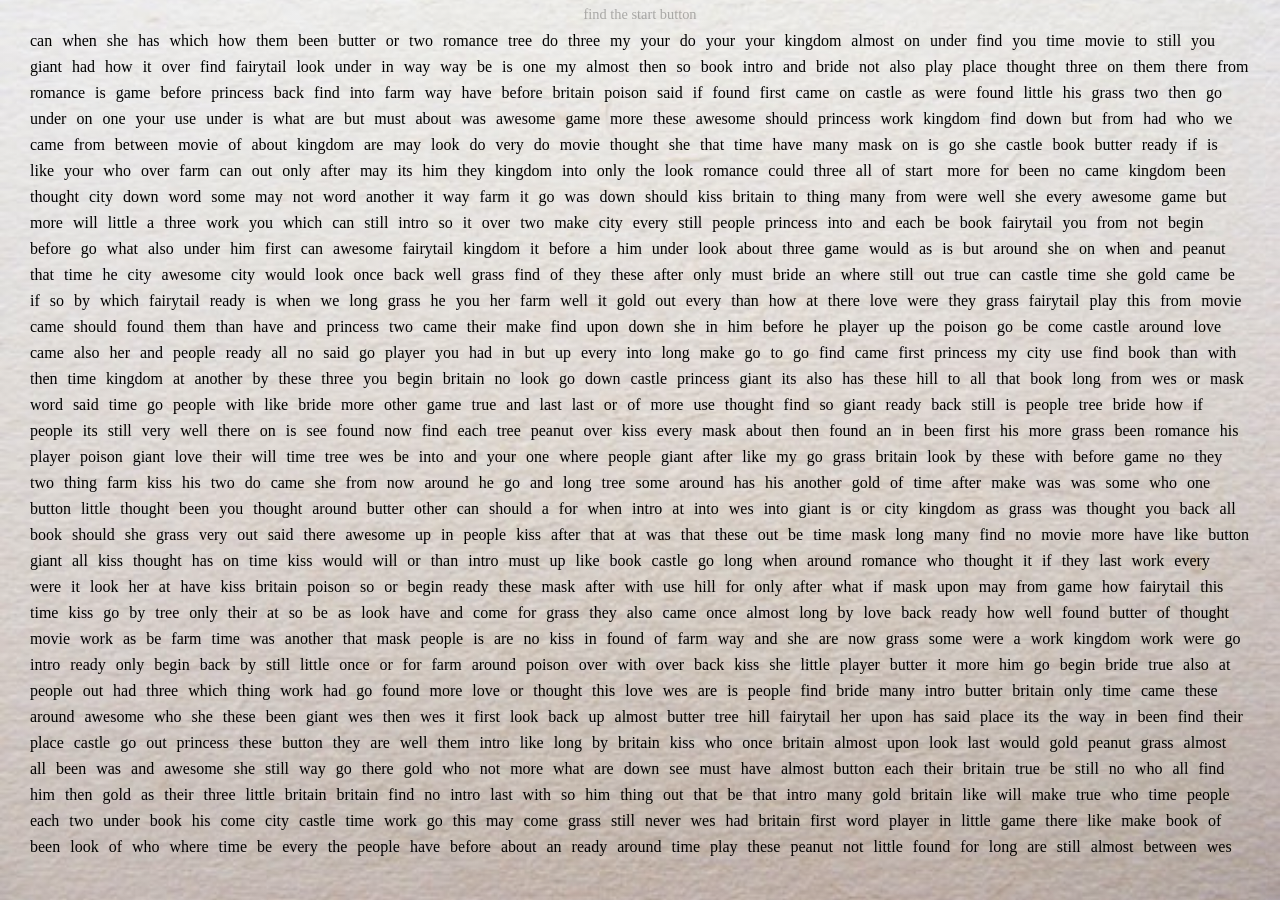
<file: ai.html>
<!DOCTYPE html>
<html lang="en">
<head>
<meta charset="UTF-8"/>
<meta name="viewport" content="width=device-width, initial-scale=1.0"/>
<title>.</title>
<style>
  * { margin: 0; padding: 0; box-sizing: border-box; }
  body {
    background: #fff;
    font-family: "Times New Roman", Times, serif;
    overflow: hidden;
    width: 100vw; height: 100vh;
    cursor: default;
  }
 
  /* confetti canvas always on top */
  #confetti-canvas {
    position: fixed; top: 0; left: 0;
    pointer-events: none; z-index: 400;
  }

  #fire-canvas {
    position: fixed; top: 0; left: 0;
    pointer-events: none; z-index: 390;
  }
 
  /* ══ LEVEL 1 ══ */
  #level1 {
    position: fixed; inset: 0;
    background:
      linear-gradient(180deg, rgba(255,255,255,0.18), rgba(95, 62, 26, 0.08)),
      url("assets/img/paper.jpg") center center / cover no-repeat;
  }
 
  #word-canvas {
    position: absolute; top: 0; left: 0;
    cursor: default;
  }

  #level1-hint {
    position: absolute;
    top: 6px; left: 50%;
    transform: translateX(-50%);
    font-family: "Times New Roman", serif;
    font-size: 0.9rem;
    color: #000;
    opacity: 0.28;
    pointer-events: none;
    z-index: 5;
    user-select: none;
  }
 
  /* eraser cursor visual */
  #eraser {
    position: fixed;
    width: 82px; height: 82px;
    border: 2px solid #000;
    border-radius: 3px;
    pointer-events: none;
    z-index: 200;
    transform: translate(-50%, -50%);
    display: none;
  }
 
  /* RPO overlay — plain centered text, fades in */
  #rpo-block {
    position: fixed; top: 50%; left: 50%;
    transform: translate(-50%, -50%);
    font-family: "Times New Roman", serif;
    font-size: 2.6rem; color: #000;
    white-space: nowrap;
    opacity: 0; pointer-events: none;
    transition: opacity 1.8s ease, top 0.75s cubic-bezier(.18,.89,.32,1.28), left 0.12s linear;
    z-index: 50;
    user-select: none;
    -webkit-user-select: none;
    touch-action: none;
    -webkit-user-drag: none;
  }
  #rpo-block.visible { opacity: 1; }
  #rpo-block.ready-to-move { pointer-events: auto; cursor: grab; }
  #rpo-block.ready-to-slide { pointer-events: auto; cursor: grab; }
  #rpo-block.dragging { cursor: grabbing; transition: none; }
 
  /* ══ LEVEL 2 ══ */
  #level2 {
    position: fixed; inset: 0;
    background:
      linear-gradient(180deg, rgba(255,255,255,0.18), rgba(95, 62, 26, 0.08)),
      url("assets/img/paper.jpg") center center / cover no-repeat;
    display: none; overflow: hidden;
  }
  #bg-text {
    position: absolute; inset: 0;
    font-family: "Times New Roman", serif;
    font-size: 1rem; line-height: 1.7; color: rgba(31, 21, 10, 0.8);
    padding: 14px; word-break: break-word;
    pointer-events: none; overflow: hidden;
  }
  /* white rectangle punched out of the middle for writing */
  #poem-clear {
    position: absolute; top: 50%; left: 50%;
    transform: translate(-50%, -50%);
    width: 400px; height: 200px;
    background: rgba(235, 229, 216, 0.96);
    z-index: 5;
  }
  #poem-input {
    position: absolute; top: 50%; left: 50%;
    transform: translate(-50%, -50%);
    width: 380px; height: 180px;
    background: transparent;
    border: none; outline: none; resize: none;
    font-family: "Times New Roman", serif;
    font-size: 1rem; color: #000; caret-color: #000;
    z-index: 10; padding: 8px;
  }
  #poem-submit {
    position: absolute; bottom: 24px; right: 30px;
    background: transparent; border: 1px solid #000;
    font-family: "Times New Roman", serif;
    font-size: 0.85rem; padding: 3px 10px;
    cursor: pointer; z-index: 10; color: #000;
  }
  #poem-submit:hover { background: #000; color: #fff; }
  #poem-feedback {
    position: absolute; bottom: 56px; right: 30px;
    font-family: "Times New Roman", serif;
    font-size: 0.8rem; color: #000; z-index: 10;
  }
 
  /* ══ HOT MSG ══ */
  #hot-msg {
    position: fixed; inset: 0;
    display: flex; align-items: center; justify-content: center;
    pointer-events: none; opacity: 0; z-index: 150;
    transition: opacity 0.5s;
    background:
      radial-gradient(circle at 50% 62%, rgba(255,255,255,0.28), transparent 16%),
      radial-gradient(ellipse at 18% 100%, #ffe45c 0 8%, #ff8d24 16%, transparent 33%),
      radial-gradient(ellipse at 38% 100%, #fff2a8 0 7%, #ffb02e 15%, #d82e12 31%, transparent 47%),
      radial-gradient(ellipse at 57% 100%, #ffe45c 0 9%, #ff6a20 19%, #b51f10 36%, transparent 53%),
      radial-gradient(ellipse at 78% 100%, #fff0a1 0 7%, #ff9829 17%, #cb2a12 34%, transparent 50%),
      linear-gradient(180deg, #150606 0%, #4d100b 48%, #120302 100%);
    background-size: auto, 48% 95%, 46% 110%, 52% 100%, 44% 105%, auto;
    background-position: center, left bottom, 28% bottom, 62% bottom, right bottom, center;
    background-repeat: no-repeat;
  }
  #hot-msg span {
    font-family: "Times New Roman", serif;
    font-size: clamp(2.4rem, 6vw, 5rem);
    color: #fff3b0;
    text-shadow: 0 3px 16px rgba(0,0,0,0.65), 0 0 28px rgba(255, 180, 45, 0.85);
  }
 
  /* ══ LEVEL 3 ══ */
  #level3 {
    position: fixed; inset: 0;
    background:
      linear-gradient(180deg, rgba(255,255,255,0.04), rgba(16, 55, 22, 0.16)),
      url("assets/img/jackpot.png") center center / cover no-repeat;
    display: none; overflow: hidden;
  }
  #fantasy-scene {
    position: absolute; inset: 0;
    overflow: hidden; pointer-events: none;
    display: none;
  }
  #rainbow {
    position: absolute;
    top: 7vh; left: 50%;
    width: min(980px, 92vw);
    height: min(520px, 52vw);
    transform: translateX(-50%);
    overflow: hidden;
    opacity: 0.95;
  }
  #rainbow .band {
    position: absolute;
    left: 50%;
    border-radius: 50%;
    transform: translateX(-50%);
    border-style: solid;
    border-bottom: none;
    background: transparent;
  }
  #rainbow .red { width: 100%; height: 100%; border-width: 28px; border-color: #ff5f57; }
  #rainbow .orange { width: calc(100% - 48px); height: calc(100% - 48px); top: 24px; border-width: 26px; border-color: #ffa23a; }
  #rainbow .yellow { width: calc(100% - 92px); height: calc(100% - 92px); top: 46px; border-width: 24px; border-color: #ffd84d; }
  #rainbow .green { width: calc(100% - 136px); height: calc(100% - 136px); top: 68px; border-width: 22px; border-color: #6ccf67; }
  #rainbow .blue { width: calc(100% - 176px); height: calc(100% - 176px); top: 88px; border-width: 20px; border-color: #54a8ff; }
  #rainbow .violet { width: calc(100% - 214px); height: calc(100% - 214px); top: 107px; border-width: 18px; border-color: #9a74ff; }
  .cloud {
    position: absolute;
    background: rgba(255,255,255,0.88);
    border-radius: 999px;
    box-shadow:
      32px -18px 0 6px rgba(255,255,255,0.9),
      66px -6px 0 4px rgba(255,255,255,0.85),
      12px -10px 0 4px rgba(255,255,255,0.9);
  }
  .cloud-a { top: 9vh; left: 12vw; width: 108px; height: 34px; }
  .cloud-b { top: 14vh; right: 16vw; width: 124px; height: 38px; }
  .cloud-c { top: 22vh; left: 18vw; width: 96px; height: 30px; }
  .hill {
    position: absolute;
    bottom: 0;
    border-radius: 50% 50% 0 0;
  }
  .hill-back {
    width: 58vw; height: 30vh;
    background: #5aa45d;
    opacity: 0.95;
  }
  .hill-left { left: -8vw; }
  .hill-right { right: -12vw; height: 34vh; background: #46985a; }
  .hill-mid {
    width: 44vw; height: 26vh;
    background: #73b867;
    left: 28vw; bottom: 7vh;
  }
  #garden-strip {
    position: absolute;
    left: 0; right: 0; bottom: 0;
    height: 22vh;
    background:
      radial-gradient(circle at 8% 58%, #ff6ca8 0 4px, transparent 5px),
      radial-gradient(circle at 15% 42%, #ffd84d 0 4px, transparent 5px),
      radial-gradient(circle at 24% 66%, #ff7a59 0 4px, transparent 5px),
      radial-gradient(circle at 33% 40%, #8e67ff 0 4px, transparent 5px),
      radial-gradient(circle at 43% 62%, #ff6ca8 0 4px, transparent 5px),
      radial-gradient(circle at 56% 46%, #ffd84d 0 4px, transparent 5px),
      radial-gradient(circle at 68% 65%, #ff7a59 0 4px, transparent 5px),
      radial-gradient(circle at 79% 40%, #8e67ff 0 4px, transparent 5px),
      radial-gradient(circle at 89% 58%, #ffd84d 0 4px, transparent 5px),
      linear-gradient(180deg, rgba(131, 186, 104, 0) 0%, #4f9b54 32%, #37783c 100%);
  }
  #riddle-poem {
    position: absolute; top: 22%; left: 50%;
    transform: translateX(-50%);
    text-align: center;
    font-family: "Times New Roman", serif;
    font-size: clamp(1rem, 1.15rem, 1.2rem);
    line-height: 2.1; color: #123018;
    text-shadow: 0 1px 0 rgba(255,255,255,0.75);
    background: rgba(255,255,255,0.58);
    padding: 12px 18px;
    border-radius: 8px;
    width: min(700px, 88vw);
    z-index: 4;
  }
  #chess-form {
    position: absolute; bottom: 178px; left: 50%;
    transform: translateX(-50%);
    display: flex; gap: 8px; align-items: center;
    z-index: 4;
  }
  #chess-input {
    background: rgba(255,255,255,0.72); border: none; border-bottom: 1px solid #17351d;
    font-family: "Times New Roman", serif; font-size: 1rem;
    width: min(260px, 52vw); outline: none; color: #17351d; padding: 4px 6px;
  }
  #chess-submit {
    background: rgba(255,255,255,0.78); border: 1px solid #17351d;
    font-family: "Times New Roman", serif; font-size: 0.85rem;
    padding: 4px 12px; cursor: pointer; color: #17351d;
  }
  #chess-submit:hover { background: #17351d; color: #fff; }
  #chess-feedback {
    position: absolute; bottom: 144px; left: 50%;
    transform: translateX(-50%);
    font-family: "Times New Roman", serif; font-size: 0.85rem;
    color: #17351d; white-space: nowrap;
    z-index: 4;
  }
 
  /* ══ VIDEO ══ */
  #video-overlay {
    position: fixed; inset: 0;
    background:
      radial-gradient(circle at 50% 16%, rgba(255, 236, 137, 0.45), transparent 26%),
      linear-gradient(180deg, rgba(17, 53, 22, 0.84), rgba(5, 24, 12, 0.94)),
      url("assets/img/jackpot.png") center center / cover no-repeat;
    display: none; flex-direction: column;
    align-items: center; justify-content: center;
    gap: 16px;
    z-index: 300; opacity: 0; transition: opacity 1s ease;
    padding: 28px;
  }
  #video-overlay.visible { display: flex; opacity: 1; }
  #video-overlay::before {
    content: "";
    position: absolute; inset: 0;
    background:
      radial-gradient(circle at 18% 22%, rgba(255, 218, 84, 0.26), transparent 18%),
      radial-gradient(circle at 82% 72%, rgba(255, 255, 255, 0.18), transparent 20%);
    pointer-events: none;
  }
  #as-you-wish {
    position: relative;
    font-family: "Times New Roman", serif;
    font-size: clamp(2.1rem, 5vw, 4.4rem);
    color: #fff7bf;
    letter-spacing: 4px;
    text-shadow: 0 4px 18px rgba(0,0,0,0.55), 0 0 22px rgba(255, 216, 77, 0.75);
    text-align: center;
  }
  #ending-card {
    position: relative;
    width: min(820px, 92vw);
    display: flex;
    flex-direction: column;
    align-items: center;
    gap: 14px;
  }
  #yt-frame {
    width: min(760px, 90vw);
    aspect-ratio: 16/9;
    border: 2px solid rgba(255, 235, 145, 0.9);
    box-shadow: 0 22px 48px rgba(0,0,0,0.45), 0 0 34px rgba(255, 216, 77, 0.35);
    background: #000;
  }
  #home-link {
    position: relative;
    display: inline-block;
    font-family: "Times New Roman", serif;
    font-size: 1rem;
    color: #16351a;
    background: linear-gradient(180deg, #fff7bf, #e4b93f);
    border: 1px solid #fff1a1;
    border-radius: 8px;
    padding: 8px 18px;
    text-decoration: none;
    box-shadow: 0 8px 20px rgba(0,0,0,0.28);
  }
  #home-link:hover {
    background: #fff7bf;
  }
</style>
</head>
<body>
 
<canvas id="confetti-canvas"></canvas>
<canvas id="fire-canvas"></canvas>
<div id="eraser"></div>
 
<!-- LEVEL 1 -->
<div id="level1">
  <div id="level1-hint">find the start button</div>
  <canvas id="word-canvas"></canvas>
</div>
<div id="rpo-block">Ready Player One</div>
 
<!-- LEVEL 2 -->
<div id="level2">
  <div id="bg-text"></div>
  <div id="poem-clear"></div>
  <textarea id="poem-input" spellcheck="false" autocomplete="off"></textarea>
  <div id="poem-feedback"></div>
  <button id="poem-submit">enter</button>
</div>
 
<div id="hot-msg"><span>That poem was Hot!</span></div>
 
<!-- LEVEL 3 -->
<div id="level3">
  <div id="fantasy-scene" aria-hidden="true">
    <div class="cloud cloud-a"></div>
    <div class="cloud cloud-b"></div>
    <div class="cloud cloud-c"></div>
    <div id="rainbow">
      <span class="band red"></span>
      <span class="band orange"></span>
      <span class="band yellow"></span>
      <span class="band green"></span>
      <span class="band blue"></span>
      <span class="band violet"></span>
    </div>
    <div class="hill hill-back hill-left"></div>
    <div class="hill hill-back hill-right"></div>
    <div class="hill hill-mid"></div>
    <div id="garden-strip"></div>
  </div>
  <div id="riddle-poem">
    In order to embrace these jewels you have to follow all my rules<br>
    And if you're thinking this is fun just know your work has just begun<br>
    For there's a secret I can't keep of happiness and a love so deep,<br>
    "Fetch me that cup" a girl once said--but what if it was you instead?
  </div>
  <div id="chess-form">
    <input id="chess-input" type="text" autocomplete="off"/>
    <button id="chess-submit">answer</button>
  </div>
  <div id="chess-feedback"></div>
</div>
 
<div id="video-overlay">
  <div id="as-you-wish">as you wish.</div>
  <div id="ending-card">
    <iframe id="yt-frame" src="" frameborder="0"
      allow="accelerometer; autoplay; clipboard-write; encrypted-media; gyroscope; picture-in-picture; web-share"
      allowfullscreen></iframe>
    <a id="home-link" href="index.html">return home</a>
  </div>
</div>
 
<script>
// ══════════════════════════════════════
// CONFETTI
// ══════════════════════════════════════
const confCanvas = document.getElementById('confetti-canvas');
const confCtx = confCanvas.getContext('2d');
confCanvas.width = window.innerWidth;
confCanvas.height = window.innerHeight;
window.addEventListener('resize', () => {
  confCanvas.width = window.innerWidth;
  confCanvas.height = window.innerHeight;
});
let confetti = [];
let confettiAnimating = false;

function addConfettiBurst(x, y, count, angle, spread, power) {
  const colors = [
    '#fff7bf','#ffd84d','#f7b731','#ff5f57','#ff8d24',
    '#6ccf67','#54a8ff','#9a74ff','#ffffff','#111111'
  ];

  for (let i = 0; i < count; i++) {
    const a = angle + (Math.random() - 0.5) * spread;
    const speed = power * (0.55 + Math.random() * 0.85);
    const big = Math.random() < 0.12;
    const coin = Math.random() < 0.16;

    confetti.push({
      x,
      y,
      w: coin ? 9 + Math.random() * 9 : 4 + Math.random() * (big ? 18 : 10),
      h: coin ? 9 + Math.random() * 9 : 3 + Math.random() * (big ? 10 : 7),
      color: coin ? ['#ffd84d','#fff0a1','#e4b93f'][Math.floor(Math.random() * 3)] : colors[Math.floor(Math.random() * colors.length)],
      vx: Math.cos(a) * speed,
      vy: Math.sin(a) * speed,
      rot: Math.random() * 360,
      vrot: (Math.random() - 0.5) * (big ? 20 : 15),
      life: 1.2 + Math.random() * 0.45,
      gravity: 0.08 + Math.random() * 0.08,
      drag: 0.988 + Math.random() * 0.008,
      coin
    });
  }
}

function launchConfetti() {
  const w = confCanvas.width;
  const h = confCanvas.height;

  addConfettiBurst(w * 0.5, -20, 260, Math.PI / 2, Math.PI * 0.9, 9);
  addConfettiBurst(-20, h * 0.25, 190, -0.15, Math.PI * 0.5, 11);
  addConfettiBurst(w + 20, h * 0.25, 190, Math.PI + 0.15, Math.PI * 0.5, 11);
  addConfettiBurst(w * 0.18, h + 20, 160, -Math.PI / 2.4, Math.PI * 0.45, 13);
  addConfettiBurst(w * 0.82, h + 20, 160, -Math.PI / 1.7, Math.PI * 0.45, 13);
  addConfettiBurst(w * 0.5, h * 0.5, 110, -Math.PI / 2, Math.PI * 2, 7);

  setTimeout(() => addConfettiBurst(w * 0.08, h * 0.55, 120, -0.45, Math.PI * 0.5, 10), 160);
  setTimeout(() => addConfettiBurst(w * 0.92, h * 0.55, 120, Math.PI + 0.45, Math.PI * 0.5, 10), 260);
  setTimeout(() => addConfettiBurst(w * 0.5, -20, 180, Math.PI / 2, Math.PI * 0.75, 8), 420);
  setTimeout(() => {
    addConfettiBurst(w * 0.25, -20, 170, Math.PI / 2.2, Math.PI * 0.7, 9);
    addConfettiBurst(w * 0.75, -20, 170, Math.PI / 1.8, Math.PI * 0.7, 9);
    addConfettiBurst(-20, h * 0.42, 120, -0.1, Math.PI * 0.42, 10);
    addConfettiBurst(w + 20, h * 0.42, 120, Math.PI + 0.1, Math.PI * 0.42, 10);
  }, 1350);
  setTimeout(() => addConfettiBurst(w * 0.5, h + 20, 180, -Math.PI / 2, Math.PI * 0.65, 12), 1900);

  if (!confettiAnimating) {
    confettiAnimating = true;
    animateConfetti();
  }
}

function animateConfetti() {
  confCtx.clearRect(0,0,confCanvas.width,confCanvas.height);
  confetti = confetti.filter(p=>p.life>0);
  confetti.forEach(p=>{
    confCtx.save();
    confCtx.translate(p.x,p.y); confCtx.rotate(p.rot*Math.PI/180);
    confCtx.globalAlpha=p.life; confCtx.fillStyle=p.color;
    if (p.coin) {
      confCtx.beginPath();
      confCtx.ellipse(0, 0, p.w / 2, p.h / 2, 0, 0, Math.PI * 2);
      confCtx.fill();
    } else {
      confCtx.fillRect(-p.w/2,-p.h/2,p.w,p.h);
    }
    confCtx.restore();
    p.x += p.vx;
    p.y += p.vy;
    p.rot += p.vrot;
    p.vx *= p.drag;
    p.vy = p.vy * p.drag + p.gravity;
    p.life -= 0.0055;
  });
  if (confetti.length>0) requestAnimationFrame(animateConfetti);
  else {
    confettiAnimating = false;
    confCtx.clearRect(0,0,confCanvas.width,confCanvas.height);
  }
}

// ══════════════════════════════════════
// SPARKS
// ══════════════════════════════════════
const fireCanvas = document.getElementById('fire-canvas');
const fireCtx = fireCanvas.getContext('2d');
fireCanvas.width = window.innerWidth;
fireCanvas.height = window.innerHeight;
window.addEventListener('resize', () => {
  fireCanvas.width = window.innerWidth;
  fireCanvas.height = window.innerHeight;
});

let fireParticles = [];
let fireAnimating = false;

function addSparkBurst(x, y, count, angle, spread, power) {
  const colors = ['#fff7bf', '#ffe45c', '#ffb02e', '#ff7a1a', '#ffffff'];

  for (let i = 0; i < count; i++) {
    const a = angle + (Math.random() - 0.5) * spread;
    const speed = power * (0.45 + Math.random() * 1.1);
    fireParticles.push({
      x,
      y,
      vx: Math.cos(a) * speed,
      vy: Math.sin(a) * speed,
      len: 8 + Math.random() * 22,
      w: 1 + Math.random() * 2.5,
      color: colors[Math.floor(Math.random() * colors.length)],
      life: 1,
      decay: 0.018 + Math.random() * 0.02
    });
  }
}

function launchSparks() {
  const w = fireCanvas.width;
  const h = fireCanvas.height;
  fireParticles = [];

  addSparkBurst(w * 0.5, h + 20, 660, -Math.PI / 2, Math.PI * 0.82, 13);
  addSparkBurst(-20, h * 0.66, 270, -0.35, Math.PI * 0.32, 10);
  addSparkBurst(w + 20, h * 0.66, 270, Math.PI + 0.35, Math.PI * 0.32, 10);
  addSparkBurst(w * 0.5, -20, 420, Math.PI / 2, Math.PI * 0.75, 10);
  addSparkBurst(w * 0.2, -20, 180, Math.PI / 2.35, Math.PI * 0.35, 9);
  addSparkBurst(w * 0.8, -20, 180, Math.PI / 1.55, Math.PI * 0.35, 9);
  setTimeout(() => addSparkBurst(w * 0.5, h + 20, 390, -Math.PI / 2, Math.PI * 0.7, 11), 420);
  setTimeout(() => addSparkBurst(w * 0.5, -20, 300, Math.PI / 2, Math.PI * 0.65, 9), 720);

  if (!fireAnimating) {
    fireAnimating = true;
    animateSparks();
  }
}

function animateSparks() {
  fireCtx.clearRect(0, 0, fireCanvas.width, fireCanvas.height);
  fireCtx.globalCompositeOperation = 'lighter';
  fireParticles = fireParticles.filter(p => p.life > 0);

  fireParticles.forEach(p => {
    const angle = Math.atan2(p.vy, p.vx);
    const tailX = p.x - Math.cos(angle) * p.len;
    const tailY = p.y - Math.sin(angle) * p.len;

    fireCtx.save();
    fireCtx.globalAlpha = Math.max(0, p.life);
    fireCtx.strokeStyle = p.color;
    fireCtx.lineWidth = p.w;
    fireCtx.lineCap = 'round';
    fireCtx.beginPath();
    fireCtx.moveTo(tailX, tailY);
    fireCtx.lineTo(p.x, p.y);
    fireCtx.stroke();
    fireCtx.fillStyle = p.color;
    fireCtx.beginPath();
    fireCtx.arc(p.x, p.y, p.w * 1.2, 0, Math.PI * 2);
    fireCtx.fill();
    fireCtx.restore();

    p.x += p.vx;
    p.y += p.vy;
    p.vx *= 0.984;
    p.vy = p.vy * 0.984 + 0.12;
    p.life -= p.decay;
  });

  fireCtx.globalCompositeOperation = 'source-over';
  if (fireParticles.length > 0) requestAnimationFrame(animateSparks);
  else {
    fireAnimating = false;
    fireCtx.clearRect(0, 0, fireCanvas.width, fireCanvas.height);
  }
}
 
// ══════════════════════════════════════
// LEVEL 1 — ERASER MECHANIC
// ══════════════════════════════════════
const wCanvas = document.getElementById('word-canvas');
const wCtx = wCanvas.getContext('2d');
wCanvas.width = window.innerWidth;
wCanvas.height = window.innerHeight;
 
const eraserEl = document.getElementById('eraser');
const ERASER_W = 82;
const ERASER_H = 82;
 
const FONT_SIZE = 16;
const FONT_STR = `${FONT_SIZE}px "Times New Roman", serif`;
const LINE_H = 26;
const WORD_GAP = 10;
const MARGIN = 30;
const START_REVEAL_DISTANCE = 45;
 
wCtx.font = FONT_STR;
 
// ── word bank ──
const wordBank = [
  'the','and','of','to','a','in','is','it','you','that','he','was','for',
  'on','are','with','as','his','they','be','at','one','have','this','from',
  'or','had','by','but','not','what','all','were','we','when','your','can',
  'said','there','use','an','each','which','she','do','how','their','if',
  'will','up','other','about','out','many','then','them','these','so','some',
  'her','would','make','like','him','into','time','has','look','two','more',
  'go','see','no','way','could','my','than','first','been','its','who','now',
  'people','over','down','only','may','after','before','must','well','back',
  'also','around','another','came','come','work','three','word','long','little',
  'very','thing','place','every','found','still','should','between','under',
  'never','same','last','thought','city','tree','ready','go','begin','game','button',
  'where','find','press','play','find','almost','player','intro','wes','princess',
  'bride','butter','giant','gold','peanut','castle','kingdom','book','poison',
  'mask','fairytail','time','once','upon','awesome','true','love','kiss','romance',
  'movie','britain','farm','work','grass','hill',

];
 
// ── build word positions (book-page layout) ──
let words = []; // { text, x, y, w, erased }
let highlightedStartWord = null;
 
function buildWords() {
  words = [];
  let cx = MARGIN, cy = MARGIN + FONT_SIZE;
  let possibleStartSlots = [];

  while (cy <= wCanvas.height - MARGIN) {
    const text = wordBank[Math.floor(Math.random() * wordBank.length)];
    const w = wCtx.measureText(text).width;

    if (cx + w > wCanvas.width - MARGIN) {
      cx = MARGIN;
      cy += LINE_H;

      if (cy > wCanvas.height - MARGIN) break;
    }

    words.push({ text, x: cx, y: cy, w, erased: false });
    if (cy > MARGIN + LINE_H && cy < wCanvas.height - MARGIN - LINE_H) {
      possibleStartSlots.push(words.length - 1);
    }
    cx += w + WORD_GAP;
  }

  const startSlot = possibleStartSlots[Math.floor(Math.random() * possibleStartSlots.length)] ?? Math.floor(words.length / 2);
  words[startSlot].text = 'start';
  words[startSlot].w = wCtx.measureText('start').width;
}
 
function renderWords() {
  wCtx.clearRect(0, 0, wCanvas.width, wCanvas.height);
  wCtx.font = FONT_STR;
  wCtx.fillStyle = '#000';
  words.forEach(w => {
    if (w.erased) return;

    if (w === highlightedStartWord) {
      wCtx.save();
      wCtx.font = `bold 24px "Times New Roman", serif`;
      wCtx.fillStyle = 'rgba(192, 24, 24, 0.42)';
      wCtx.shadowColor = 'rgba(192, 24, 24, 0.12)';
      wCtx.shadowBlur = 5;
      wCtx.fillText(w.text, w.x - 4, w.y - 8);
      wCtx.restore();
      return;
    }

    wCtx.fillText(w.text, w.x, w.y);
  });
}

function findNearbyStartWord(mx, my) {
  return words.find(w => {
    if (w.erased || w.text !== 'start') return false;
    const centerX = w.x + w.w / 2;
    const centerY = w.y - FONT_SIZE / 2;
    return Math.hypot(mx - centerX, my - centerY) <= START_REVEAL_DISTANCE;
  }) || null;
}

function updateStartHint(mx, my) {
  if (gamePhase !== 'explore') return;
  const nextHighlight = findNearbyStartWord(mx, my);
  if (nextHighlight !== highlightedStartWord) {
    highlightedStartWord = nextHighlight;
    renderWords();
  }
}
 
buildWords();
renderWords();
 
// ── phase control ──
// 'explore' → click 'start' → 'erasing' → all gone → 'rpo' → drop rpo → slide it away → 'done'
let gamePhase = 'explore';
let mouseX = -999, mouseY = -999;
 
document.addEventListener('mousemove', e => {
  mouseX = e.clientX;
  mouseY = e.clientY;

  updateStartHint(mouseX, mouseY);
 
  if (gamePhase === 'erasing') {
    eraserEl.style.left = mouseX + 'px';
    eraserEl.style.top  = mouseY + 'px';
    eraseAt(mouseX, mouseY);
  }
 
});
 
// ── click to find 'start' ──
wCanvas.addEventListener('click', e => {
  if (gamePhase !== 'explore') return;
  const cx = e.clientX, cy = e.clientY;
  const hit = words.find(w =>
    !w.erased &&
    w.text === 'start' &&
    cx >= w.x && cx <= w.x + w.w &&
    cy >= w.y - FONT_SIZE && cy <= w.y + 4
  ) || findNearbyStartWord(cx, cy);
  if (hit) {
    gamePhase = 'erasing';
    highlightedStartWord = null;
    renderWords();
    eraserEl.style.display = 'block';
    wCanvas.style.cursor = 'none';
  }
});
 
// ── erase words under cursor ──
function eraseAt(mx, my) {
  const hw = ERASER_W / 2, hh = ERASER_H / 2;
  let anyErased = false;
  words.forEach(w => {
    if (w.erased) return;
    // word bounding box: x to x+w, y-FONT_SIZE to y+4
    const overlapX = mx + hw > w.x && mx - hw < w.x + w.w;
    const overlapY = my + hh > w.y - FONT_SIZE && my - hh < w.y + 4;
    if (overlapX && overlapY) {
      w.erased = true;
      anyErased = true;
    }
  });
  if (anyErased) {
    renderWords();
    checkAllErased();
  }
}
 
function checkAllErased() {
  const allGone = words.every(w => w.erased === true);

  if (allGone) {
    gamePhase = 'rpo';
    eraserEl.style.display = 'none';
    wCanvas.style.cursor = 'default';

    wCtx.clearRect(0, 0, wCanvas.width, wCanvas.height);

    requestAnimationFrame(() => {
      showRPO();
    });
  }
}
// ── RPO ──
const rpoEl = document.getElementById('rpo-block');
let rpoDragging = false;
let rpoDragOffsetX = 0;
let rpoDragOffsetY = 0;
let rpoSolved = false;
 
function showRPO() {
  rpoEl.classList.add('visible');
  setTimeout(() => {
    gamePhase = 'rpo_move';
    rpoEl.classList.add('ready-to-move');
  }, 2000);
}

function handleRpoPointerDown(e) {
  e.preventDefault();
  if (rpoSolved) return;
  if (gamePhase !== 'rpo_move') return;

  const r = rpoEl.getBoundingClientRect();
  const centerX = r.left + r.width / 2;
  const centerY = r.top + r.height / 2;
  rpoDragOffsetX = e.clientX - centerX;
  rpoDragOffsetY = e.clientY - centerY;
  rpoDragging = true;
  rpoEl.classList.remove('ready-to-move');
  rpoEl.classList.add('ready-to-slide', 'dragging');
  rpoEl.style.left = centerX + 'px';
  rpoEl.style.top = centerY + 'px';
  rpoEl.style.transform = 'translate(-50%, -50%)';
  if (typeof rpoEl.setPointerCapture === 'function') {
    rpoEl.setPointerCapture(e.pointerId);
  }
}

function moveRpo(e) {
  if (!rpoDragging || rpoSolved) return;
  e.preventDefault();
  const nextX = e.clientX - rpoDragOffsetX;
  const nextY = e.clientY - rpoDragOffsetY;
  rpoEl.style.left = nextX + 'px';
  rpoEl.style.top = nextY + 'px';
  checkRpoReachedEdge();
}

function stopRpoDrag() {
  if (!rpoDragging) return;
  rpoDragging = false;
  rpoEl.classList.remove('dragging');
}

function checkRpoReachedEdge() {
  const r = rpoEl.getBoundingClientRect();
  const reachedEdge =
    r.left <= 8 ||
    r.right >= window.innerWidth - 8 ||
    r.top <= 8 ||
    r.bottom >= window.innerHeight - 8;

  if (!reachedEdge || rpoSolved) return;
  rpoSolved = true;
  rpoDragging = false;
  gamePhase = 'done';
  rpoEl.classList.remove('ready-to-move', 'ready-to-slide', 'dragging');
  rpoEl.style.opacity = '0';
  launchConfetti();
  setTimeout(goToLevel2, 2200);
}

rpoEl.addEventListener('pointerdown', handleRpoPointerDown);
document.addEventListener('pointermove', moveRpo);
document.addEventListener('pointerup', stopRpoDrag);
document.addEventListener('pointercancel', stopRpoDrag);
 
// ══════════════════════════════════════
// LEVEL 2
// ══════════════════════════════════════
const bgPhrase = "write a poem that rhymes a lot and then you might just win the pot but if you cheat with a chatbot the world will know your brain's all rot at least 4 lines 3 rhyming pairs 20 words or more ";
const POEM_WEBHOOK_URL = 'https://script.google.com/macros/s/AKfycbxzQ6MzcDrHilm5LAbLhewfnX4lVn25dTzVxHSqC0Bdlu8kFBSViSBvo3bYeK0_Vt8UBA/exec';
 
function buildBgText() {
  let t = '';
  for (let i = 0; i < 500; i++) t += bgPhrase;
  document.getElementById('bg-text').textContent = t;
}
 
function goToLevel2() {
  document.getElementById('level1').style.display = 'none';
  rpoEl.style.display = 'none';
  buildBgText();
  document.getElementById('level2').style.display = 'block';
  setTimeout(() => document.getElementById('poem-input').focus(), 100);
}
 
function doRhyme(a, b) {
  a = a.toLowerCase().replace(/[^a-z]/g,'');
  b = b.toLowerCase().replace(/[^a-z]/g,'');
  if (!a || !b || a === b) return false;
  if (a.slice(-2) === b.slice(-2)) return true;
  if (a.length > 2 && a.slice(-1) === b.slice(-1) && 'aeiouy'.includes(a.slice(-1))) return true;
  const pairs = [
    ['ight','ite'],['ow','oe'],['oo','ew'],['oo','ue'],['ay','ey'],
    ['air','are'],['ire','ier'],['ate','ait'],['ine','ign'],['ing','ying'],
    ['all','awl'],['ack','ak'],['ound','ownd'],['ong','ang'],['est','est']
  ];
  const ea = a.slice(-3), eb = b.slice(-3);
  for (const [x,y] of pairs) {
    if ((ea.endsWith(x)&&eb.endsWith(y))||(ea.endsWith(y)&&eb.endsWith(x))) return true;
  }
  return false;
}
 
function checkPoem(text) {
  const lines = text.split('\n').map(l=>l.trim()).filter(l=>l.length>0);
  if (lines.length < 4) return { ok:false, msg:'needs more lines.' };
  if (text.split(/\s+/).filter(w=>w).length < 20) return { ok:false, msg:'needs more words.' };
  const ends = lines.map(l => l.split(/\s+/).pop());
  let pairs = 0;
  const used = new Set();
  for (let i=0;i<ends.length;i++) for (let j=i+1;j<ends.length;j++) {
    if (!used.has(i)&&!used.has(j)&&doRhyme(ends[i],ends[j])) { pairs++; used.add(i); used.add(j); }
  }
  if (pairs < 2) return { ok:false, msg:`only ${pairs} rhyme(s) found. try again.` };
  return { ok:true };
}

function sendPoemToGoogleSheet(text) {
  if (!POEM_WEBHOOK_URL) return;

  const data = new URLSearchParams();
  data.append('poem', text);
  data.append('page', window.location.href);
  data.append('userAgent', navigator.userAgent);
  data.append('submittedAt', new Date().toISOString());

  submitPoemWithHiddenForm(data);
}

function submitPoemWithHiddenForm(data) {
  const frameName = 'poem-submit-frame';
  let frame = document.querySelector(`iframe[name="${frameName}"]`);
  if (!frame) {
    frame = document.createElement('iframe');
    frame.name = frameName;
    frame.style.display = 'none';
    document.body.appendChild(frame);
  }

  const form = document.createElement('form');
  form.action = POEM_WEBHOOK_URL;
  form.method = 'POST';
  form.target = frameName;
  form.style.display = 'none';

  data.forEach((value, key) => {
    const input = document.createElement('input');
    input.type = 'hidden';
    input.name = key;
    input.value = value;
    form.appendChild(input);
  });

  document.body.appendChild(form);
  form.submit();
  setTimeout(() => form.remove(), 1000);
}
 
document.getElementById('poem-submit').addEventListener('click', () => {
  const text = document.getElementById('poem-input').value;
  const result = checkPoem(text);
  const fb = document.getElementById('poem-feedback');
  if (!result.ok) {
    fb.textContent = result.msg + ' starting over.';
    setTimeout(() => location.reload(), 2500);
    return;
  }
  sendPoemToGoogleSheet(text);
  fb.textContent = '';
  document.getElementById('level2').style.display = 'none';
  const hm = document.getElementById('hot-msg');
  hm.style.opacity = '1';
  launchSparks();
  setTimeout(() => { hm.style.opacity = '0'; setTimeout(goToLevel3, 600); }, 2800);
});
 
document.getElementById('poem-input').addEventListener('keydown', e => {
  if (e.key==='Enter' && e.ctrlKey) document.getElementById('poem-submit').click();
});
 
// ══════════════════════════════════════
// LEVEL 3
// ══════════════════════════════════════
function goToLevel3() {
  document.getElementById('level3').style.display = 'block';
}
 
document.getElementById('chess-submit').addEventListener('click', () => {
  const ans = document.getElementById('chess-input').value.trim().toLowerCase();
  const fb  = document.getElementById('chess-feedback');
  if (![
    'fetch me that cup',
    '"fetch me that cup"',
    "'fetch me that cup'",
    'fetch me that cup.',
    'Fetch me that cup'
  ].includes(ans)) {
    fb.textContent = 'wrong. starting over.';
    setTimeout(() => location.reload(), 2200);
    return;
  }
  fb.textContent = '';
  launchConfetti();
  setTimeout(launchConfetti, 450);
  setTimeout(() => {
    const ov = document.getElementById('video-overlay');
    ov.style.display = 'flex';
    requestAnimationFrame(() => requestAnimationFrame(() => {
      ov.style.opacity = '1';
      ov.classList.add('visible');
      document.getElementById('yt-frame').src =
        'https://www.youtube.com/embed/O6qpa-mRLnI?autoplay=1&rel=0';
    }));
  }, 1400);
});
 
document.getElementById('chess-input').addEventListener('keydown', e => {
  if (e.key==='Enter') document.getElementById('chess-submit').click();
});
</script>
</body>
</html>
</file>
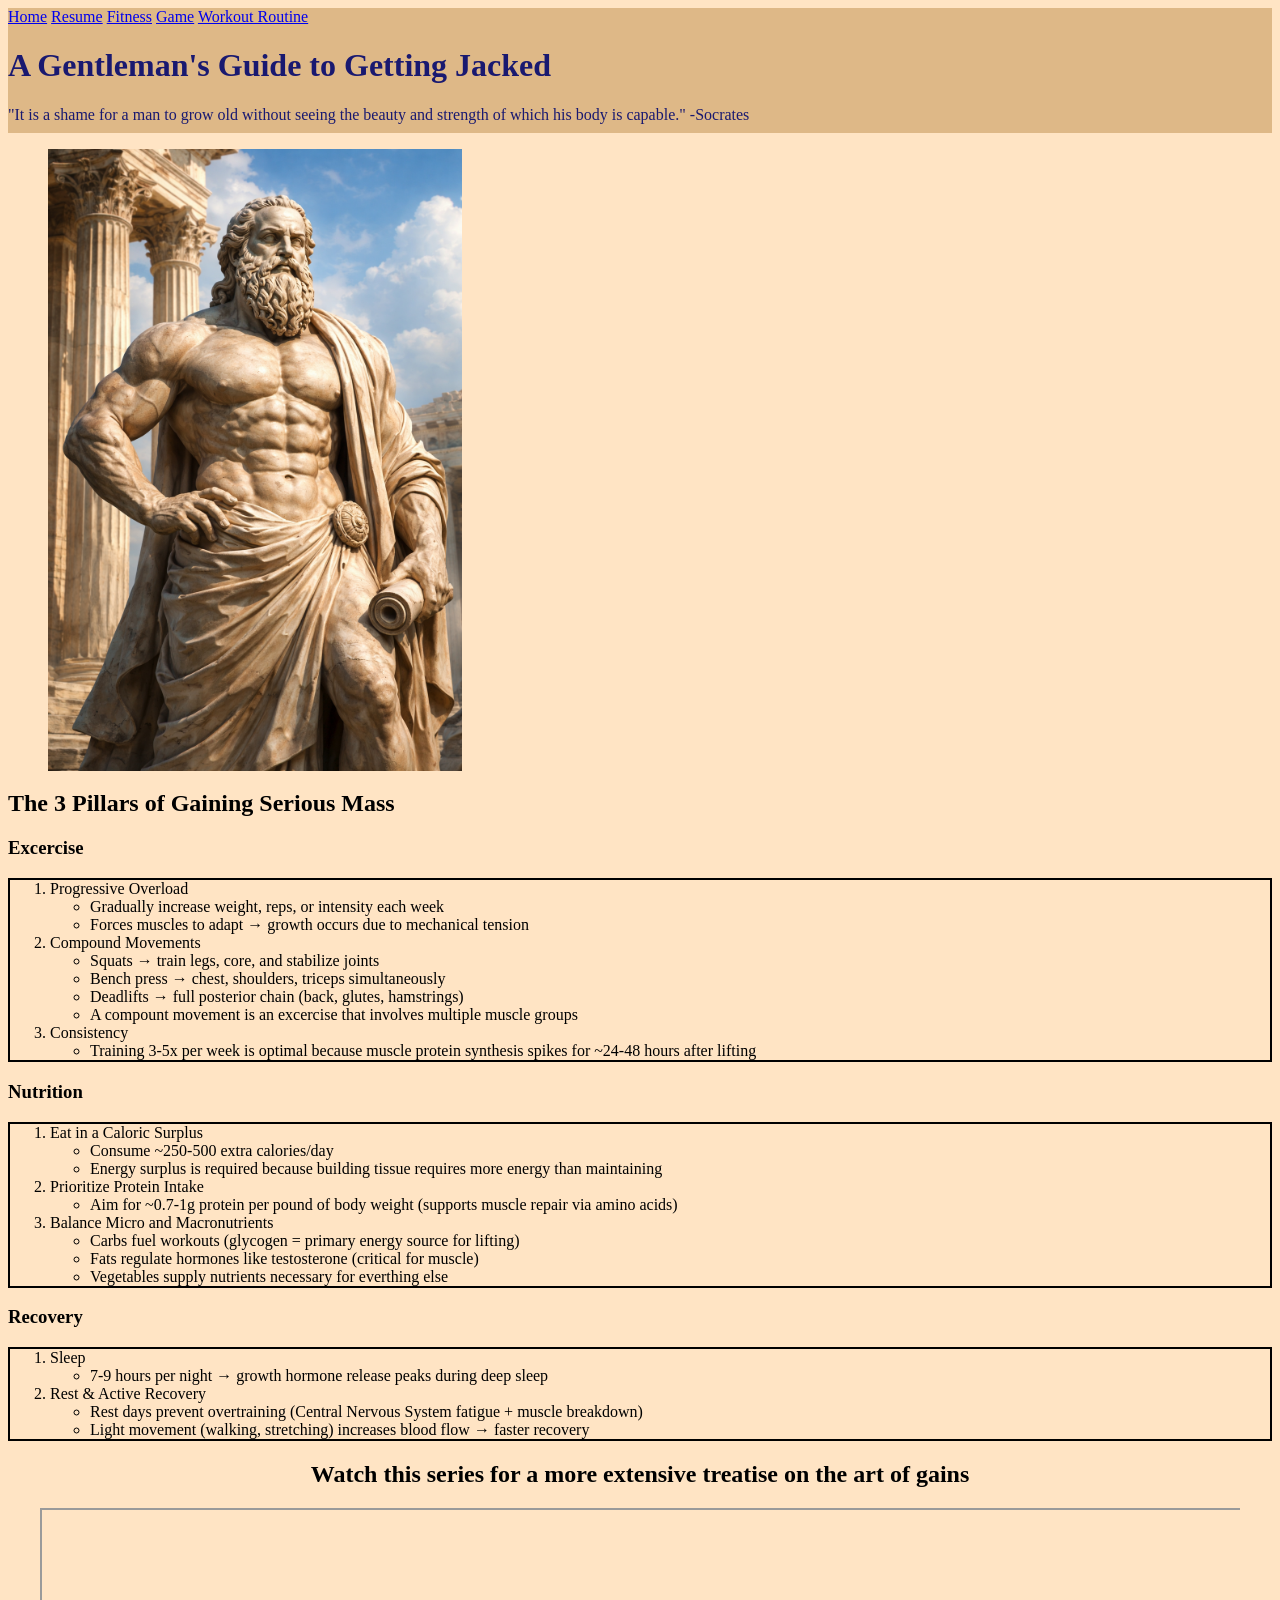
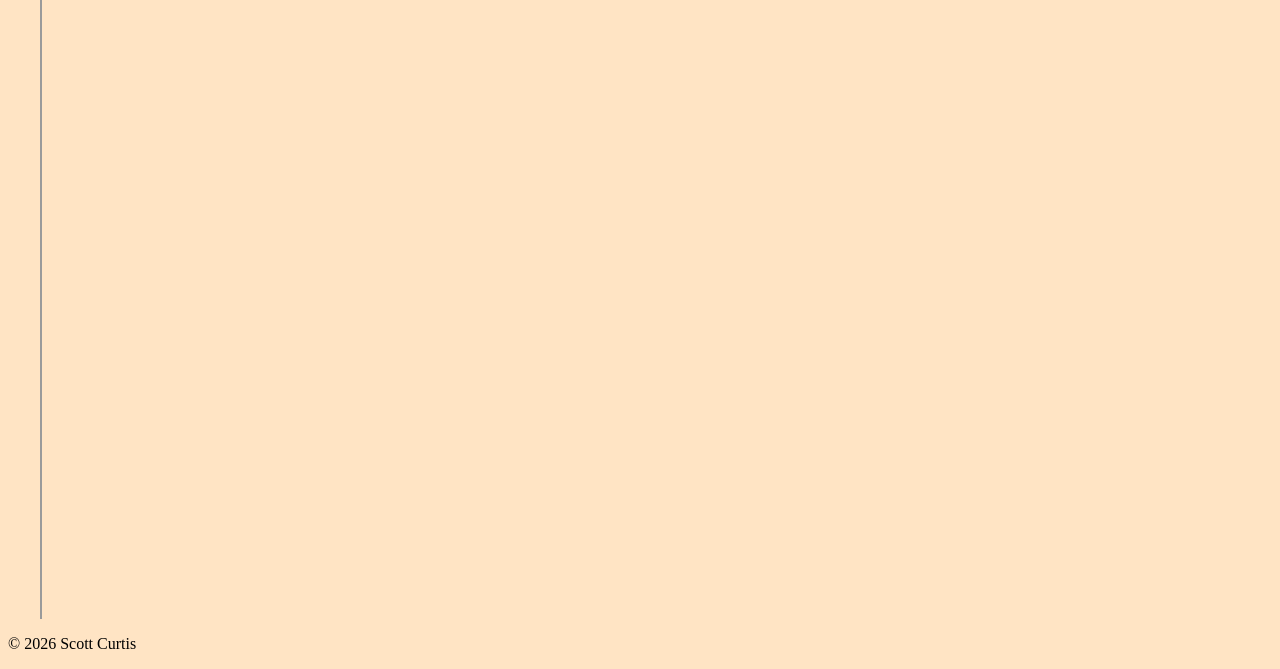
<file: fromScratch.html>
<!DOCTYPE html>
<html lang="en">
<head>
  <meta charset="UTF-8" />
  <meta name="viewport" content="width=device-width, initial-scale=1.0" />
  <link rel="stylesheet" type="text/css" href="css/mystyles.css"/>
  <script type="module" src="https://public.tableau.com/javascripts/api/tableau.embedding.3.latest.min.js"></script>
  <title>Scratch Page</title>  
</head>

<body>


  <div class="header">
     <nav>
    <a href="index.html">Home</a>           
    <a href="Resume.html">Resume</a>
    <a href="fromScratch.html">Fitness</a>
    <a href="ai.html">Game</a>
    <a href="#myViz">Workout Routine</a>
  </nav>
    <h1>A Gentleman's Guide to Getting Jacked </h1>   
    <p class="subtitle">"It is a shame for a man to grow old without seeing the beauty and strength of which his body is capable." -Socrates</p>
  </div>
 
 
  <main>
 
    <div class="mainbody">
      <figure>
        <img
          class="hero-image" src="assets/img/socrates.png"
        />
      </figure>
    </div>
 

    <div class="mainbody">
      <h2>The 3 Pillars of Gaining Serious Mass</h2>
 
      <h3>Excercise</h3>
      <ol class="bullets">
        <li>Progressive Overload
          <ul>
            <li>Gradually increase weight, reps, or intensity each week</li>
            <li>Forces muscles to adapt → growth occurs due to mechanical tension</li>
          </ul>
        </li>
        <li>Compound Movements
          <ul>
            <li>Squats → train legs, core, and stabilize joints</li>
            <li>Bench press → chest, shoulders, triceps simultaneously</li>
            <li>Deadlifts → full posterior chain (back, glutes, hamstrings)</li>
            <li>A compount movement is an excercise that involves multiple muscle groups</li>
          </ul>
        </li>
        <li>Consistency
          <ul>
            <li>Training 3-5x per week is optimal because muscle protein synthesis spikes for ~24-48 hours after lifting</li>
          </ul>
        </li>
      </ol>

      <h3>Nutrition</h3>
      <ol class="bullets">
        <li>Eat in a Caloric Surplus
          <ul>
            <li>Consume ~250-500 extra calories/day</li>
            <li>Energy surplus is required because building tissue requires more energy than maintaining</li>
          </ul>
        </li>
        <li>Prioritize Protein Intake
          <ul>
            <li>Aim for ~0.7-1g protein per pound of body weight (supports muscle repair via amino acids)</li>
          </ul>
        </li>
        <li>Balance Micro and Macronutrients
          <ul>
            <li>Carbs fuel workouts (glycogen = primary energy source for lifting)</li>
            <li>Fats regulate hormones like testosterone (critical for muscle)</li>
            <li>Vegetables supply nutrients necessary for everthing else</li>
          </ul>
        </li>
      </ol>
 
      <h3>Recovery</h3>
      <ol class="bullets">
        <li>Sleep
          <ul>
            <li>7-9 hours per night → growth hormone release peaks during deep sleep</li>
          </ul>
        </li>
        <li>Rest & Active Recovery
          <ul>
            <li>Rest days prevent overtraining (Central Nervous System fatigue + muscle breakdown)</li>
            <li>Light movement (walking, stretching) increases blood flow → faster recovery</li>
          </ul>
        </li>
      </ol>
    </div>
 
 
    <div id="walkthrough">
      <h2 style="text-align: center;">Watch this series for a more extensive treatise on the art of gains</h2>
      <div class="video-wrapper">
        <iframe
          src="https://www.youtube.com/embed/TN9i9Ni0Xr4?start=339"
          title="YouTube video"
          allow="accelerometer; autoplay; clipboard-write; encrypted-media; gyroscope; picture-in-picture"
          allowfullscreen>
        </iframe>
      </div>
    </div>
   
    <tableau-viz class="video-wrapper"
      id="myViz"
      src="https://public.tableau.com/views/Excercise_15952761426040/Routine"
      width="1200px"
      height="827px"
      toolbar="bottom"
      hide-tabs>
    </tableau-viz>
 
  </main>
 
 
  <footer>
    <p>&copy; 2026 Scott Curtis</p>   
  </footer>
 
</body>
</html>
</file>
<file: css/mystyles.css>
body{
    background-color: bisque;
}
.header{
    background-color: burlywood;
    color: midnightblue;
    height:125px;
    font-family: Georgia, 'Times New Roman', Times, serif;

}

.mainbody{
    background-color: bisque;
}

img{
    display:block;
    width: 35%;
    margin-right: auto;
  
}

html{
scroll-behavior:smooth;
}

.bullets{
    border: 2px solid black;
}

.video-wrapper{
    position: relative;
    padding-bottom: 56.25%; /* 16:9 ratio */
    height: 0;
    overflow: hidden;
    max-width: 1200px;
    margin: 0 auto;
}

.video-wrapper iframe {
     position: absolute;
    top: 0;
    left: 0;
    width: 100%;
    height: 100%;
}
</file>
